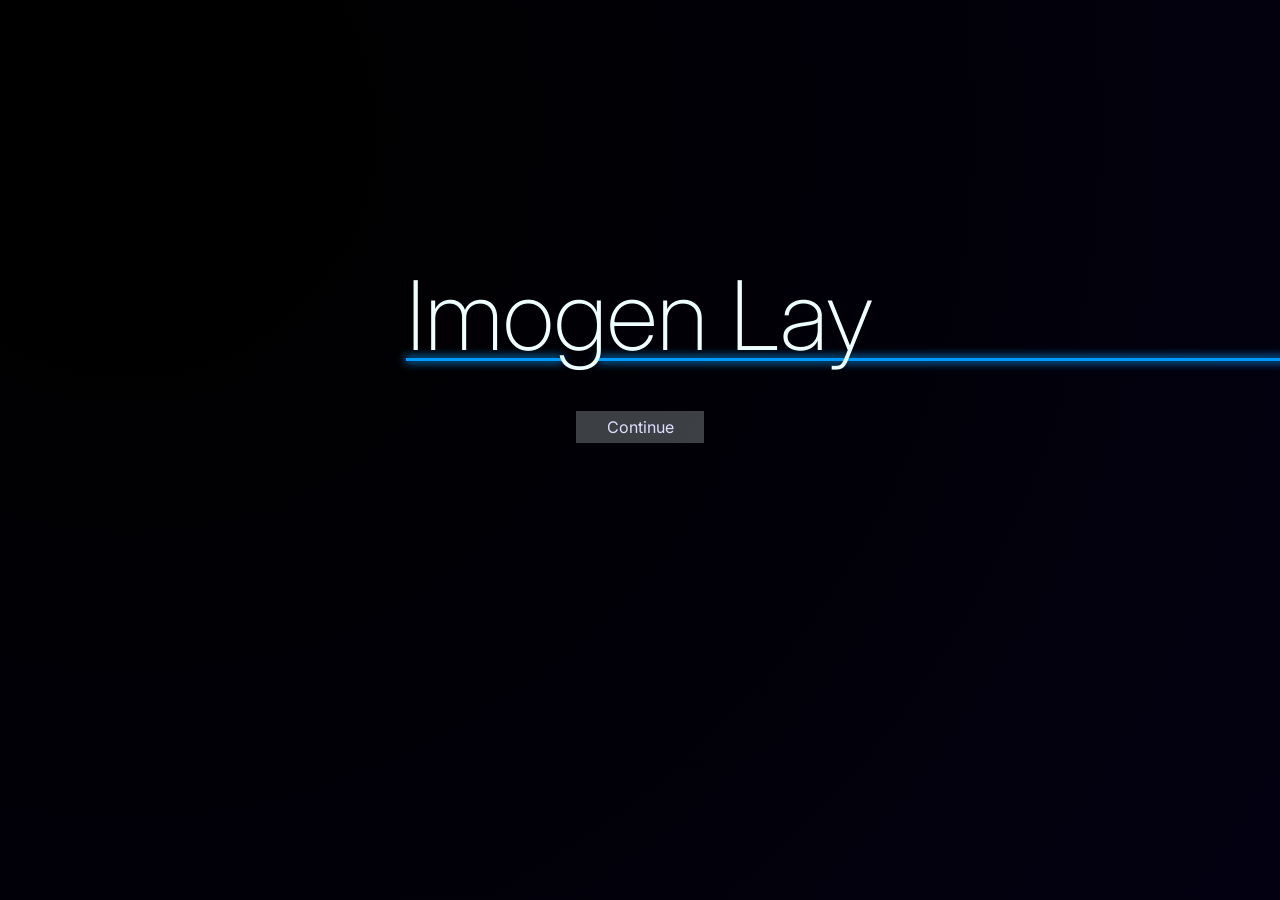
<file: index.html>
<!DOCTYPE html>
<html lang="en">
  <head>
    <meta charset="UTF-8" />
    <title>Imogen Lay</title>
    <link rel="icon" href="./public/svg/il.svg" />
    <link rel="stylesheet" href="./css/style.css" />

    <meta name="viewport" content="width=device-width, initial-scale=1.0" />
    <meta name="color-scheme" content="light dark" />
    <link rel="preconnect" href="https://fonts.googleapis.com" />
    <link
      href="https://fonts.googleapis.com/css2?family=Inter:ital,opsz,wght@0,14..32,100..900;1,14..32,100..900&family=Press+Start+2P&display=swap"
      rel="stylesheet"
    />
    <script type="module" src="./js/main.js" defer></script>
  </head>

  <body>
    <header id="header"></header>
    <div id="gap"></div>
    <main id="main"></main>
    <div id="background"></div>
    <div id="foreground"></div>
  </body>
</html>
</file>
<file: css/style.css>
* {
  /* UI Debug Border
  box-shadow: inset 0px 0px 0px 1px red;
  */
  padding: 0;
  margin: 0;
  box-sizing: border-box;
  font-family: Inter, system-ui, Avenir, Arial, Helvetica, sans-serif;
  font-optical-sizing: auto;
  font-weight: 400;
  font-style: normal;
  font-synthesis: none;
  font-size: 1rem;
  color: #e2ddff;
  line-height: 1.5;
  text-decoration: none;
  overflow-x: hidden;
  scroll-behavior: smooth;
  color-scheme: dark;
}

:root {
  --anim-speed: 1;
}

button {
  cursor: pointer;
  border: none;
  background-color: rgba(237, 255, 254, 0.25);
}
button:hover {
  background-color: rgba(237, 255, 254, 0.4);
}

hr {
  border: none;
  border-top: 1px solid #edfffe;
}

h1,
h2,
h3,
h4,
h5,
h6 {
  overflow: hidden;
  color: #edfffe;
  text-wrap: nowrap;
  line-height: 1.25;
  font-size: 1rem;
  font-weight: 400;
  padding-bottom: 1rem;
}
h1.padded,
h2.padded,
h3.padded,
h4.padded,
h5.padded,
h6.padded {
  padding-top: 1rem;
  padding-bottom: 1rem;
}

h1 {
  font-size: clamp(3rem, 17vw, 4rem);
  padding: 0;
  text-align: center;
  font-weight: 200;
}

h2 {
  font-size: 2rem;
  font-weight: 300;
}

h3 {
  font-size: 1.25rem;
  font-weight: 400;
}

p {
  padding-bottom: 1rem;
}

b {
  font-weight: 500;
  color: #edfffe;
}

pre {
  font-family: monospace;
  overflow: auto;
}

html,
body {
  width: 100vw;
  box-shadow: inset 0px 0px 0px 0px transparent;
}

body {
  display: flex;
  flex-direction: column;
  justify-content: stretch;
  align-items: center;
  gap: 0;
  min-height: 100%;
  padding-top: 2rem;
}
@media screen and (min-width: 768px) {
  body {
    display: flex;
    flex-direction: row;
    justify-content: center;
    align-items: flex-start;
    gap: 0;
    padding-top: 4rem;
  }
}

header {
  width: clamp(12rem, 100% - 10vw, 20rem);
}
@media screen and (min-width: 768px) {
  header {
    width: 20rem;
  }
}

#gap {
  width: 1rem;
  flex-shrink: 0;
}
@media screen and (min-width: 768px) {
  #gap {
    width: min(6vw, 5rem);
  }
}

main {
  width: clamp(12rem, 100% - 10vw, 20rem);
}
@media screen and (min-width: 768px) {
  main {
    width: min(32rem, 44vw);
  }
}
main {
  display: flex;
  flex-direction: column;
  justify-content: stretch;
  align-items: stretch;
  gap: 0;
  flex-grow: 1;
}
@media screen and (min-width: 768px) {
  main {
    flex-grow: 0;
  }
}
main {
  padding-bottom: 4rem;
}

section {
  min-height: 100%;
  flex-grow: 1;
  display: flex;
  flex-direction: column;
  justify-content: flex-start;
  align-items: stretch;
  gap: 0;
}

@property --clr-animated-main-bg-gradient {
  syntax: "<color>";
  inherits: true;
  initial-value: black;
}
html {
  height: 100%;
  background-repeat: no-repeat;
  background-attachment: fixed;
  background-size: 100% 100%;
  background: linear-gradient(125deg, #2d0860 5%, #040117 95%);
}

#background {
  position: fixed;
  top: 0;
  left: 0;
  z-index: -2;
  width: max(100vh, 100vw);
  height: max(100vh, 100vw);
  /* prettier-ignore */
  animation: mainBackgroundGradient calc(var(--anim-speed) * 14s) ease-in-out infinite;
  transition: --clr-animated-main-bg-gradient 2s linear;
  /* prettier-ignore */
  background: radial-gradient(circle at 10% 10%, var(--clr-animated-main-bg-gradient) 10%, #040117 110%);
}

#foreground {
  --floating-title-size: clamp(2rem, 17vw, 6rem);
  position: fixed;
  top: 0;
  left: 0;
  z-index: 1;
  width: 100vw;
  height: 100vh;
  pointer-events: none;
}
#foreground span {
  overflow: visible;
  user-select: none;
  text-wrap: nowrap;
  color: #edfffe;
  font-size: var(--floating-title-size);
  font-weight: 200;
  position: fixed;
  top: 35%;
  left: 50vw;
  transform: translate(-50%, -50%);
}
#foreground span .underline {
  position: absolute;
  top: calc(var(--floating-title-size) * 1.2);
  z-index: -1;
  height: clamp(2px, 0.5vw, 3px);
  box-shadow: 0px 0px 10px 1px #009aff;
  background: linear-gradient(to right, #009aff calc(var(--underline-full-width) - 200px), #edfffe calc(var(--underline-full-width)));
}
#foreground button {
  position: fixed;
  top: 5rem;
  left: 50vw;
  top: calc(var(--floating-title-size) + 35%);
  background-color: rgba(237, 255, 254, 0.25);
  transform: translateX(-50%);
  width: 8rem;
  height: 2rem;
  pointer-events: auto;
}
#foreground button:hover {
  text-decoration: underline;
}

@keyframes mainBackgroundGradient {
  0% {
    --clr-animated-main-bg-gradient: oklab(from hsl(250, 100%, 23%) l a b);
  }
  25% {
    --clr-animated-main-bg-gradient: oklab(from hsl(220, 100%, 23%) l a b);
  }
  50% {
    --clr-animated-main-bg-gradient: oklab(from hsl(250, 100%, 23%) l a b);
  }
  75% {
    --clr-animated-main-bg-gradient: oklab(from hsl(260, 100%, 23%) l a b);
  }
  100% {
    --clr-animated-main-bg-gradient: oklab(from hsl(250, 100%, 23%) l a b);
  }
}
@media screen and (max-width: 767px) {
  header h1,
  header hr.title {
    display: none;
  }
}
header hr.title {
  border-top: 2px solid #009aff;
  width: 100%;
  margin-top: clamp(0rem, 5vw, 0.5rem);
}
@media screen and (min-width: 768px) {
  header nav {
    margin-top: 0.75rem;
    display: flex;
    flex-direction: column;
    justify-content: flex-start;
    align-items: center;
    gap: 2px;
  }
  header nav div {
    width: 100%;
    display: flex;
    flex-direction: column;
    justify-content: flex-start;
    align-items: center;
    gap: 2px;
  }
  header nav button.nav-button {
    user-select: none;
    width: calc(100% - 0.5rem);
    text-align: left;
    font-size: 1.25rem;
    transition: background-color calc(var(--anim-speed) * 200ms) ease-in-out, font-weight calc(var(--anim-speed) * 200ms) ease-in-out, padding calc(var(--anim-speed) * 200ms) ease-in-out;
    font-weight: 400;
    background-color: transparent;
    color: #edfffe;
    padding: 0.1rem 0 0.1rem 1.25rem;
  }
  header nav button.nav-button:hover, header nav button.nav-button.selected, header nav button.nav-button.recently-selected {
    background-color: rgba(237, 244, 255, 0.1568627451);
    font-weight: 600;
    padding-left: 2.5rem;
  }
  header nav button.nav-button:hover {
    background-color: rgba(229, 227, 255, 0.2039215686);
  }
  header nav button.nav-button.recently-selected {
    transition: background-color 0s ease-in-out, font-weight calc(var(--anim-speed) * 200ms) ease-in-out, padding calc(var(--anim-speed) * 200ms) ease-in-out;
    padding-left: 2.5rem;
    background-color: rgba(222, 220, 255, 0.3411764706);
  }
  header nav .nav-divider {
    display: flex;
    flex-direction: row;
    justify-content: flex-start;
    align-items: center;
    gap: 0.5rem;
    width: 100%;
    overflow: visible;
  }
  header nav .nav-divider p {
    flex-shrink: 0;
    color: #edfffe;
    user-select: none;
  }
  header nav .nav-divider hr {
    border-top: 1px solid #e2ddff;
    width: 100%;
  }
  header nav .nav-divider p,
  header nav .nav-divider hr {
    margin: 0;
    padding: 0;
  }
}
@media screen and (max-width: 767px) {
  header nav {
    display: flex;
    flex-direction: row;
    justify-content: center;
    align-items: center;
    gap: 10px;
    position: fixed;
    bottom: 0;
    left: 0;
    margin: 0;
    width: 100vw;
    height: 60px;
    z-index: 1;
    overflow: visible;
    background-color: #040117;
    --button-width: max(25%, 120px);
  }
  header nav button.nav-button,
  header nav .nav-button-group-parent {
    width: var(--button-width);
    height: 50px;
    background: transparent;
    color: #edfffe;
  }
  header nav button.nav-button p,
  header nav .nav-button-group-parent p {
    color: #edfffe;
  }
  header nav button.nav-button.selected,
  header nav .nav-button-group-parent.selected {
    font-weight: 600;
  }
  header nav .nav-button-group-parent {
    display: flex;
    flex-direction: column;
    justify-content: center;
    align-items: center;
    gap: 0;
    cursor: pointer;
  }
  header nav .nav-button-group-parent .nav-divider p {
    user-select: none;
    padding: 0;
  }
  header nav .nav-button-group-parent .nav-divider hr {
    display: none;
  }
  header nav .nav-button-group-parent .nav-button-group-child {
    display: none;
  }
  header nav .nav-button-group-parent.active-nav-button-group {
    background-color: rgba(222, 220, 255, 0.3411764706);
    overflow: visible;
  }
  header nav .nav-button-group-parent.active-nav-button-group p {
    font-weight: 600;
  }
  header nav .nav-button-group-parent.active-nav-button-group .nav-button-group-child {
    display: flex;
    flex-direction: column;
    justify-content: center;
    align-items: center;
    gap: 0;
    position: absolute;
    width: var(--button-width);
    bottom: 100%;
    background-color: #2d0860;
  }
  header nav .nav-button-group-parent.active-nav-button-group .nav-button-group-child button.nav-button {
    width: 100%;
  }
}

label {
  user-select: none;
}

input {
  margin: 0.25rem;
  padding: 0.25rem;
  background: none;
}

form {
  flex-grow: 1;
  display: flex;
  flex-direction: column;
  justify-content: stretch;
  align-items: stretch;
  gap: 0.25rem;
}
form fieldset {
  width: 100%;
  padding-left: 6rem;
  border: none;
  display: flex;
  flex-direction: column;
  justify-content: stretch;
  align-items: stretch;
  gap: 0;
}
form fieldset label {
  display: flex;
  flex-direction: row;
  justify-content: flex-start;
  align-items: center;
  gap: 0.5rem;
  accent-color: #009aff;
}
form div {
  width: 100%;
  display: flex;
  flex-direction: row;
  justify-content: flex-start;
  align-items: stretch;
  gap: 0.5rem;
}
@media screen and (max-width: 767px) {
  form div {
    display: flex;
    flex-direction: column;
    justify-content: flex-start;
    align-items: stretch;
    gap: 0;
  }
}
form div:has(textarea) {
  flex-grow: 1;
}
@media screen and (min-width: 768px) {
  form div label {
    padding-top: 0.5rem;
  }
}
form div label {
  accent-color: #009aff;
  display: flex;
  flex-direction: row;
  justify-content: flex-start;
  align-items: flex-start;
  gap: 0;
  flex-shrink: 0;
  color: #edfffe;
  width: 5rem;
}
form div input,
form div select,
form div textarea {
  accent-color: #009aff;
  flex-grow: 1;
  min-width: 0;
  width: auto;
  margin: 0.25rem;
  padding: 0.25rem;
  background: none;
  border: 1px solid #edfffe;
  color: #e2ddff;
  transition: background-color calc(var(--anim-speed) * 100ms) linear;
}
form div input:hover,
form div select:hover,
form div textarea:hover {
  box-shadow: 0px 0px 6px 0px #edfffe;
}
form div input[type=text]:focus,
form div input[type=email]:focus,
form div textarea:focus {
  background-color: rgba(249, 251, 255, 0.1568627451);
}
form div textarea {
  min-height: 20rem;
  resize: none;
}

project-box {
  display: flex;
  flex-direction: row;
  justify-content: stretch;
  align-items: stretch;
  gap: 0.5rem;
  flex-wrap: wrap;
  margin: 0.5rem 0;
}
project-box div {
  display: flex;
  flex-direction: row;
  justify-content: center;
  align-items: center;
  gap: 0.5rem;
  padding: 0.25rem 0.5rem;
  flex-grow: 1;
  flex-shrink: 0;
}
project-box div figure,
project-box div img {
  flex-shrink: 0;
  filter: drop-shadow(2px 2px 6px #27282b);
  width: 32px;
  height: 32px;
}
project-box div figure {
  box-shadow: inset 0px 0px 0px 1px rgba(255, 255, 255, 0.2039215686);
}
project-box div p {
  filter: drop-shadow(2px 2px 6px #27282b);
  color: #edfffe;
  white-space: nowrap;
  overflow: visible;
  padding: 0;
  flex-shrink: 0;
}

disassembly-canvas {
  display: flex;
  flex-direction: column;
  justify-content: flex-start;
  align-items: center;
  gap: 1rem;
}
disassembly-canvas canvas {
  image-rendering: pixelated;
  align-self: center;
}
disassembly-canvas div {
  height: 2rem;
}
disassembly-canvas div span {
  font-weight: 700;
  color: #edfffe;
  margin-right: 0.5rem;
}
disassembly-canvas div a {
  text-decoration: underline;
  min-height: 1.5rem;
}
disassembly-canvas div a:hover {
  color: #edfffe;
}

img.disassembly-divider {
  image-rendering: pixelated;
  width: 100%;
  height: 10px;
  margin-bottom: 1rem;
}

easy-project {
  border: 1px solid #e2ddff;
  background-color: rgba(0, 154, 255, 0.1);
  padding: 0.5rem;
  padding-bottom: 0;
  margin-bottom: 1rem;
  position: relative;
  max-height: calc(74px + 1rem);
  transition: all calc(var(--anim-speed) * 300ms) ease;
  overflow: hidden;
}
easy-project hgroup {
  display: flex;
  flex-direction: column;
  justify-content: flex-start;
  align-items: flex-start;
  gap: 6px;
  transition: padding calc(var(--anim-speed) * 300ms) ease;
  width: 100%;
  padding-bottom: 0.5rem;
}
easy-project hgroup div {
  display: flex;
  flex-direction: row;
  justify-content: flex-start;
  align-items: flex-start;
  gap: 10px;
  width: 100%;
}
easy-project hgroup div.title-text img {
  cursor: pointer;
}
easy-project hgroup div.title-pins {
  flex-direction: row;
}
easy-project hgroup div h3 {
  font-size: clamp(1rem, 6vw, 1.25rem);
  font-weight: 400;
  flex: 1;
  padding: 0;
}
easy-project hgroup div img {
  user-select: none;
  width: 32px;
  height: 32px;
  opacity: 1;
  transition: all calc(var(--anim-speed) * 300ms) ease;
}
easy-project.expand-easy-project {
  max-height: 60rem;
}
@media screen and (min-width: 768px) {
  easy-project.expand-easy-project {
    max-height: 50rem;
  }
}
easy-project.expand-easy-project {
  background-color: rgba(0, 154, 255, 0.2);
}
easy-project.expand-easy-project hgroup {
  padding: 0;
}
easy-project.expand-easy-project .title-pins img {
  height: 0px;
  opacity: 0;
}
easy-project .dropdown {
  position: absolute;
  top: 0.4rem;
  right: 0.5rem;
  left: 0.4rem;
  display: flex;
  flex-direction: row;
  justify-content: flex-end;
  align-items: flex-start;
  gap: 0;
  height: 2rem;
}
easy-project article {
  display: flex;
  flex-direction: column;
  justify-content: stretch;
  align-items: stretch;
  gap: 0;
}
easy-project article .details-easy-project {
  display: flex;
  flex-direction: column;
  justify-content: flex-start;
  align-items: flex-start;
  gap: 0;
  padding-bottom: 0.5rem;
}
easy-project article .details-easy-project a {
  display: inline-flex;
  align-items: center;
  gap: 0.5rem;
  font-weight: 500;
}
easy-project article .details-easy-project a:hover {
  text-decoration: underline;
  color: #edfffe;
}
easy-project article .details-easy-project a img {
  width: 20px;
  height: 20px;
}

a.easy-project-link {
  display: inline-flex;
  align-items: center;
  gap: 0.5rem;
  font-weight: 500;
}
a.easy-project-link:hover {
  text-decoration: underline;
  color: #edfffe;
}
a.easy-project-link img {
  width: 20px;
  height: 20px;
}
a.easy-project-link {
  align-self: flex-start;
}

popout-element {
  position: relative;
}
popout-element::after {
  content: "";
  pointer-events: none;
  position: absolute;
  inset: 0;
  transition: box-shadow calc(var(--anim-speed) * 200ms) ease-in-out;
  box-shadow: inset 0 0 0px 0px #009aff;
}
popout-element.popout-hover::after {
  box-shadow: inset 0 0 5px 2px #009aff;
}
popout-element .popout-placeholder {
  box-shadow: inset 0 0 5px 2px #009aff;
}
popout-element .popout-parent {
  position: relative;
  overflow: hidden;
}
popout-element .popout-parent.popped {
  --popped-width: max(96vw, calc(100vw - 40px));
  --popped-height: max(96vh, calc(100vh - 40px));
  width: var(--popped-width);
  height: var(--popped-height);
  padding: 8px;
  position: fixed;
  left: calc(var(--popped-width) * -0.5 + 50%);
  top: calc(var(--popped-height) * -0.5 + 50%);
  box-shadow: 0 0 10px 0px #009aff, inset 0 0 5px 0px #009aff;
  background-color: rgba(8, 15, 96, 0.9333333333);
  z-index: 1;
}
popout-element .popout-parent button {
  width: 3rem;
  height: 3rem;
  background-color: rgba(237, 255, 254, 0.25);
  overflow: hidden;
  position: absolute;
  top: 8px;
  right: 8px;
}
popout-element .popout-parent button svg {
  padding: 0.25rem;
  width: 100%;
  height: 100%;
}
popout-element .popout-parent button svg path {
  fill: #edfffe;
}
popout-element .popout-parent button:hover {
  background-color: rgba(237, 255, 254, 0.4);
}
popout-element .popout-parent button:active {
  background-color: rgba(237, 255, 254, 0.55);
}
popout-element .popout-parent.popped button {
  top: 8px;
  right: 8px;
}
@media (pointer: fine) {
  popout-element .popout-parent button {
    transition: opacity calc(var(--anim-speed) * 300ms) ease-in-out;
    opacity: 0;
  }
  popout-element .popout-parent:hover button {
    opacity: 1;
  }
}

.popout-contain {
  display: block;
  width: 100%;
  height: 100%;
  object-fit: contain;
}

img.flipped {
  transform: scale(-1, 1); /* Flip SVG horizontally */
}

button.heading-generator {
  width: 200px;
  height: 40px;
}

/*# sourceMappingURL=style.css.map */
</file>
